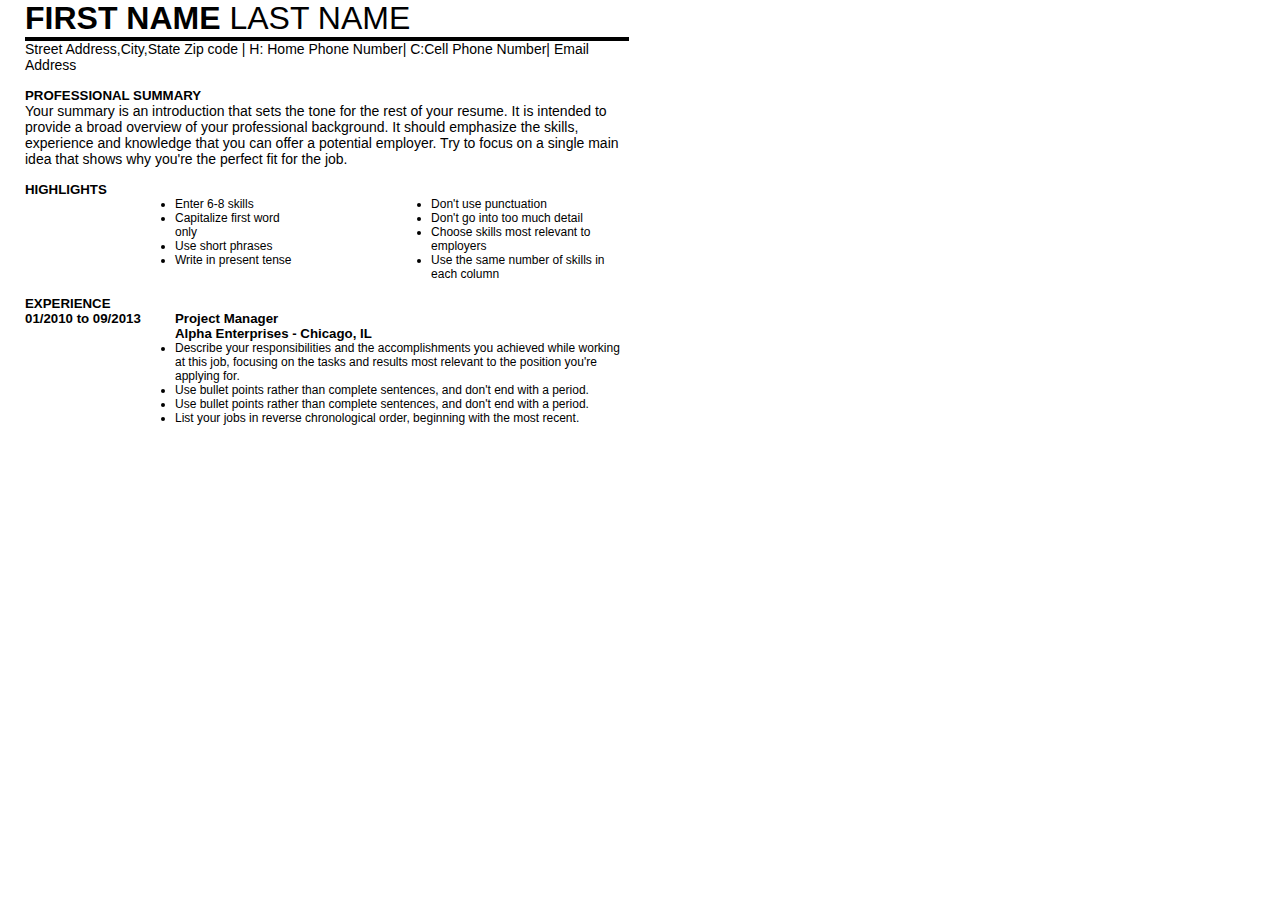
<file: CV/index.html>
<!DOCTYPE html>
<html lang="en">
<head>
    <meta charset="UTF-8">
    <meta http-equiv="X-UA-Compatible" content="IE=edge">
    <meta name="viewport" content="width=device-width, initial-scale=1.0">
    <link rel="stylesheet" href="style.css">
    <title>Resume</title>
</head>
<body>
    <div class="resume">
        <h1><b>FIRST NAME</b> LAST NAME</h1>
        <hr>
        <p>Street Address,City,State Zip code | H: Home Phone Number| C:Cell Phone Number| Email <br>Address</p>
        <section class="prosummary">  
            <h5>PROFESSIONAL SUMMARY</h5>
            <p>Your summary is an introduction that sets the tone for the rest of your resume. It is intended to
                provide a broad overview of your professional background. It should emphasize the skills, experience
                and knowledge that you can offer a potential employer. Try to focus on a single main idea that
                shows why you're the perfect fit for the job.</p>
        </section>

        <section class="highlights">
            <h5>HIGHLIGHTS</h5>
            <div class="whole">
            <div class="leftside">
                <ul>
                    <li>Enter 6-8 skills</li>
                    <li>Capitalize first word only</li>
                    <li>Use short phrases</li>
                    <li>Write in present tense</li>
                </ul>
            </div>
            <div class="rightside">
                <ul>
                    <li>Don't use punctuation</li>
                    <li>Don't go into too much detail</li>
                    <li>Choose skills most relevant to employers</li>
                    <li>Use the same number of skills in each column</li>
                </ul>
            </div>
        </div>

        </section>
        
        <section class="experience">
            <h5 >EXPERIENCE</h5>
            <div class="obshie">
                <div class="from2010to2013">
                    <h5>01/2010 to 09/2013</h5>
                </div>
            <div>
                <h5>Project Manager</h5>
                <h5>Alpha Enterprises - Chicago, IL</h5>
                <ul>
                    <li>Describe your responsibilities and the accomplishments you achieved
                        while working at this job, focusing on the tasks and results most
                        relevant to the position you're applying for.</li>
                    <li>Use bullet points rather than complete sentences, and don't end with a
                        period.</li>
                    <li>Use bullet points rather than complete sentences, and don't end with a
                        period.</li>
                    <li>List your jobs in reverse chronological order, beginning with the most
                        recent.</li>
                </ul>
            </div>
            </div>
        </section>

    </div>

</body>
</html>
</file>
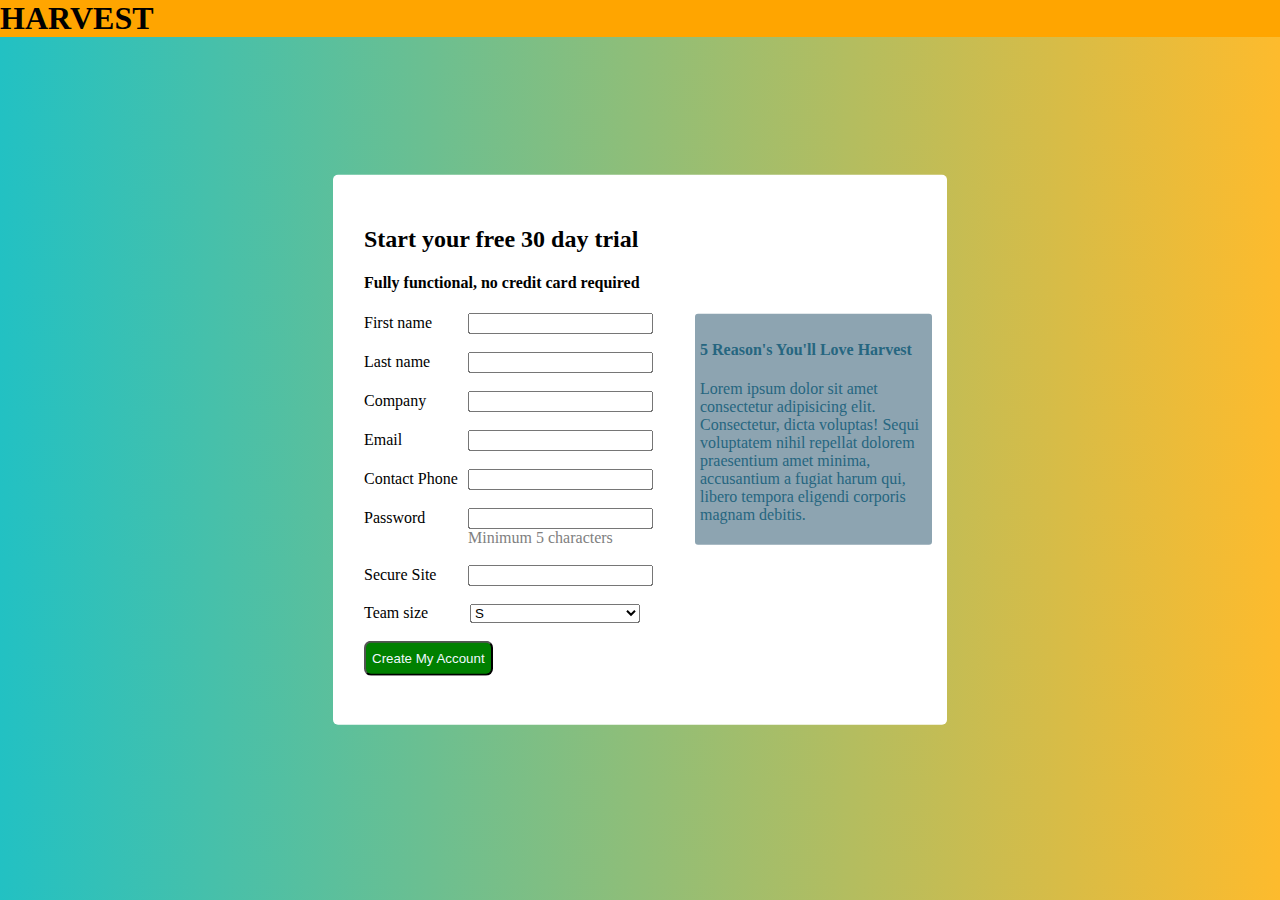
<file: folder/index.html>
<!DOCTYPE html>
<html lang="en">
<head>
    <meta charset="UTF-8">
    <meta http-equiv="X-UA-Compatible" content="IE=edge">
    <meta name="viewport" content="width=device-width, initial-scale=1.0">
    <link rel="stylesheet" href="./styles.css" >
    <title>Document</title>
</head>
<body >

<!-- 

    <table border="1" cellspacing="0" >
        <tr>   
        <th rowspan="2"></th>
        <th colspan="2">Average</th>
        <th rowspan="2" width="15px">other category</th>
        </tr>
        <tr>
            <th>height</th>
            <th>weight</th>
        </tr>
        <tr>
            <th>males</th>
            <td>height</td>
            <td>0.003</td>
            <td>yyy</td>
        </tr>
        <tr>
            <th>females</th>
            <td>1.9</td>
            <td>0.002</td>
            <td>xxx</td>
        </tr>
    </table> -->


<h1 class="header">HARVEST</h1>
<div class="main">

 <h2>Start your free 30 day trial</h2>
<h4>Fully functional, no credit card required</h4>

    <div>
    <label>First name</label>
    <input  type="text" >
</div><br>
<div>
    <label>Last name</label>
    <input type="text " >
</div>
<br>
<div>
    <label>Company</label>
    <input type="text"  >
</div><br>
<div>
    <label>Email</label>
    <input type="email" >
</div><br>
<div>
    <label>Contact Phone</label>
    <input type="text">
</div><br>
<div>
    <label>Password</label>
    <input type="password" >
    <p class="note">Minimum 5 characters</p>
</div><br>
<div>
    <label>Secure Site</label>
    <input type="text" >
</div><br>
<div>
    <label>Team size</label>
    <select   name="teamsize" id="" >
        <option value="Please Select" disabled >Please Select</option>
        <option value="S" >S</option>
        <option value="M">M</option>
        <option value="L">L</option>
    </select>
</div><br>
<div>
    <input class="button"  type="button" value="Create My Account">
</div><br>

<div class="bluenot">
    <h4>5 Reason's You'll Love Harvest</h4>
    <p class="text">Lorem ipsum dolor sit amet consectetur adipisicing elit. Consectetur, dicta voluptas! Sequi voluptatem nihil repellat dolorem praesentium amet minima, accusantium a fugiat harum qui, libero tempora eligendi corporis magnam debitis.</p>
    
</div>

</div>
   
</body>
</html>
</file>
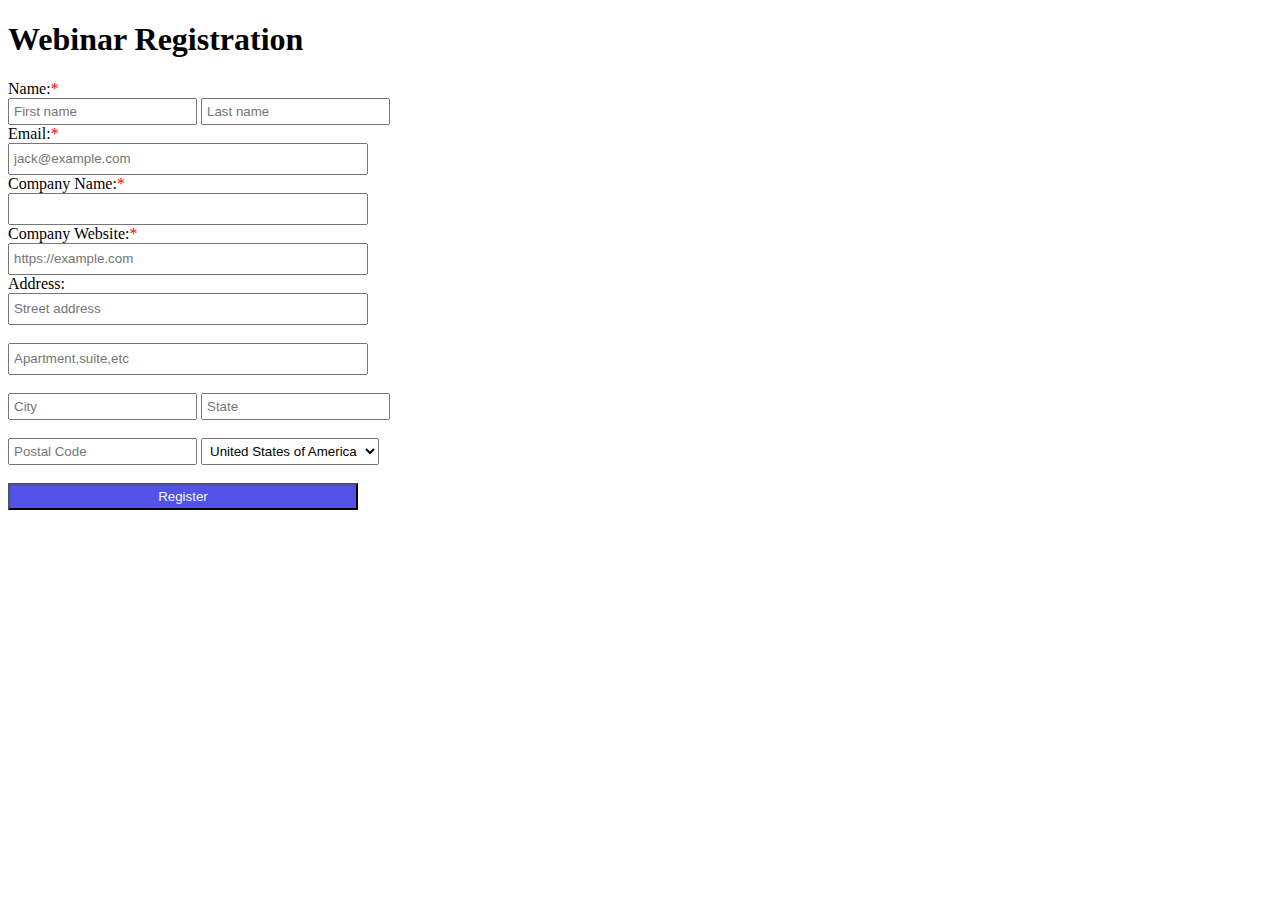
<file: folder/index2.html>
<!DOCTYPE html>
<html lang="en">
<head>
    <meta charset="UTF-8">
    <meta http-equiv="X-UA-Compatible" content="IE=edge">
    <meta name="viewport" content="width=device-width, initial-scale=1.0">
    <link rel="stylesheet" href="./styles2.css">
    <title>Document</title>
</head>
<body>
    <h1>Webinar Registration</h1>
    <div>
        <label for="name" class="required">Name:</label><br>
    <input type="text" placeholder="First name" required>
    <input type="text" placeholder="Last name" required ><br>
    </div>

    <div >
        <label for="email" class="required">Email:</label><br>
        <input class="length" type="email" placeholder="jack@example.com" required>
    </div>

    <div>
        <label for="companyName" class="required">Company Name:</label><br>
        <input class="length" type="companyName" required>
    </div>

    <div>
        <label for="companyWebsite" class="required">Company Website:</label><br>
        <input class="length"type="url" placeholder="https://example.com" required>
    </div>

    <div>
        <label for="Address">Address:</label><br>
        <input class="length" type="text" placeholder="Street address"><br><br>
        <input class="length" type="text" placeholder="Apartment,suite,etc"><br><br>
        <input type="text" placeholder="City">
        <input type="text" placeholder="State"><br><br>
        <input type="text" placeholder="Postal Code">
        <select name="country" id="">
            <option value="country">United States of America</option>
        </select>
    </div><br>
    <div>
        <input class="button" type="button" value="Register">
    </div>
    
    

</body>
</html>
</file>
<file: CV/style.css>
*{
    margin: 0;
    padding: 0;
    font-family: Arial, Helvetica, sans-serif;
}

.resume{
    padding-left: 25px;
    width: 600px;
}
h1{
    font-weight: normal;
}

hr{
    border: 2px solid black;
    width: 600px;
}
p{
    font-size: 14px;
}
section{
    padding-top: 15px ;
}

li{
    font-size: 12px;
}
.whole{
    display: flex;
    margin-left: 150px;

}

.rightside{
    padding-left: 130px;
    width: 200px;
}


.obshie{
    display: flex;
}


.from2010to2013 h5{
   width: 150px;
}
</file>
<file: folder/styles.css>
body{
    background: linear-gradient(to right, #22c1c3, #fdbb2d); 
}

.main{
    background-color: white;
    width: 552PX;
    position: absolute;
    top: 50%;
    left: 50%;
    transform: translate(-50%,-50%);
    padding: 31px;
    border-radius: 5px;
}

select{
    margin-left: 2px; width: 170px ;
}

.button{
    margin-left: 106
    px;
    height: 35px;
    border-radius: 7px;
    background-color: green;
    color: aliceblue;
}

label{
    display: inline-block;
    width: 100px;
}

.note{
    color: grey;
    margin: 0px;
    margin-left: 104px;
}

.bluenot{
    background-color: rgb(141, 164, 177);
    position: absolute;
    margin-left: 331px;
    margin-right: 15px;
    margin-top: -380px;
    color:rgb(38, 102, 128);
    border-radius:3px;
    padding: 5px;
}

.header{
    background-color: orange;
    margin:0;
   
}
body{
    padding: 0;
    margin: 0;
}
</file>
<file: folder/styles2.css>
.length{
    width:348px;
    height: 20px;
}

.button{
    width:350px;
    color: aliceblue;
    background-color: rgb(82, 82, 231);
}
.required::after{
     content:"*";
     color: red;
}

input{
    padding: 4px;
}

select{
    padding: 4px;
}
</file>
